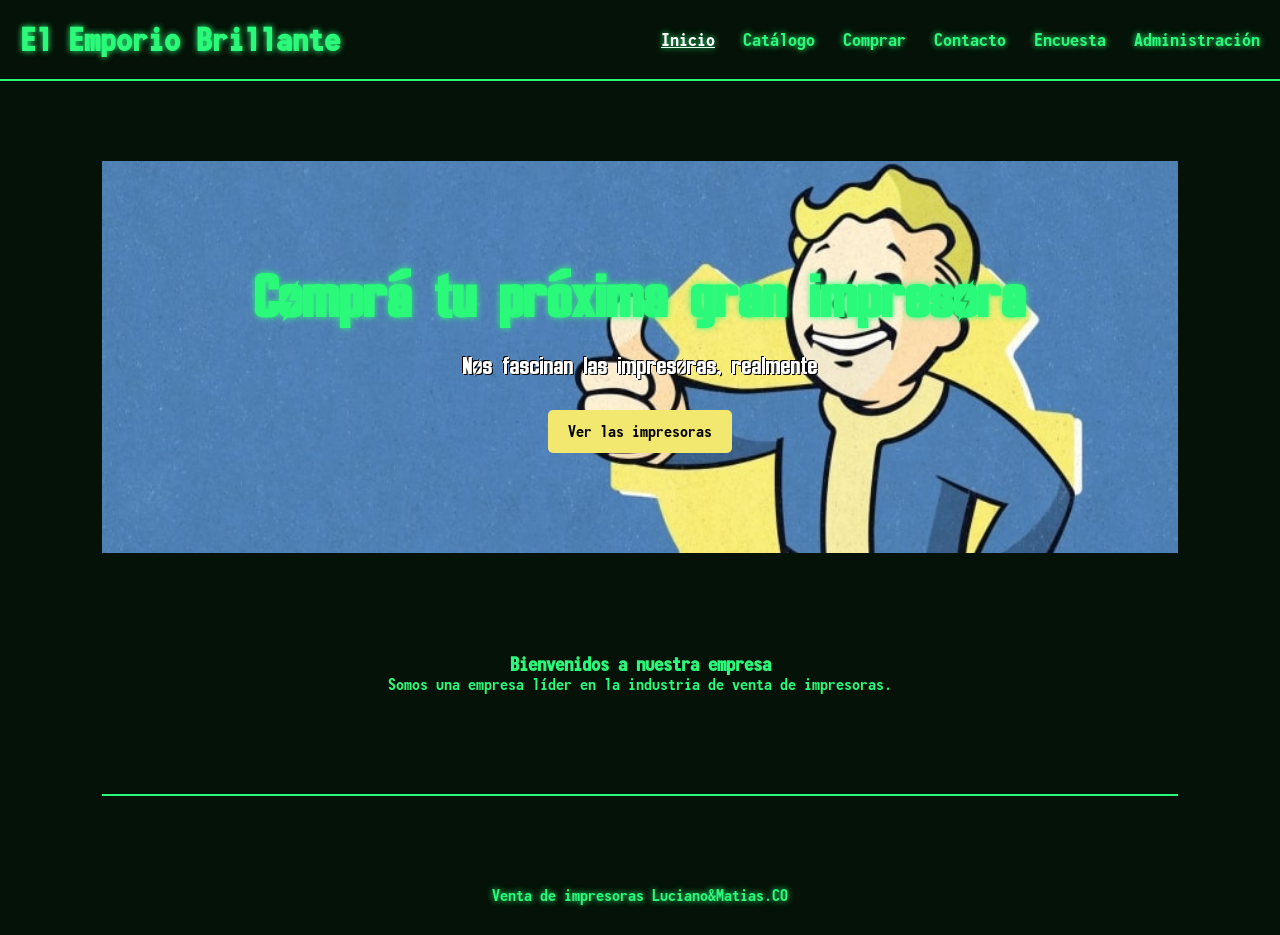
<file: public/index.html>
<!DOCTYPE html>
<html lang="es">
<head>
    <meta charset="UTF-8">
    <meta name="viewport" content="width=device-width, initial-scale=1.0">
    <title>El Emporio Brillante | Venta de impresoras</title>
    <meta name="description" content="Venta de impresoras y servicios técnicos.">
    <link rel="stylesheet" href="css/estilos.css">
</head>
<body>
    <header>
        <h1>El Emporio Brillante</h1>
        <nav aria-label="Principal"> <!-- acá le damos un nombre, para que acceda el lector de pantalla-->
            <a href="#inicio">Inicio</a> <!--colocar # es por el id-->
            <a href="#catalogo">Catálogo</a>
            <a href="#comprar">Comprar</a>
            <a href="#contacto">Contacto</a>
            <a href="#encuesta">Encuesta</a>
            <a href="#admin">Administración</a>
        </nav>
    </header>

    <main>
        <p id="estado" aria-live="polite"></p> <!-- interrumpe, amablemente, por ahora está vacío-->
        
        <section id="v-inicio" class="pagina"> <!-- esto crea una sección temática del documento-->
            <div class="portada">
                <h2 tabindex="-1">Comprá tu próxima gran impresora</h2> <!-- el uso de tabindex -1 es interesante, permite ser utilizado como foco
                pero no es accesible con tab (normalmente), se accede a él en caso de sección, tmb se puede programar el acceso a este-->
                <p>Nos fascinan las impresoras, realmente</p>
                <a class="boton" href="#catalogo">Ver las impresoras</a>
            </div>
            <div class="bienvenida">
                <h3>Bienvenidos a nuestra empresa</h3>
                <p>Somos una empresa líder en la industria de venta de impresoras.</p>
            </div>
        </section>

        <section id="v-catalogo" class="pagina" hidden> <!-- el atributo hidden oculta toda la sección, tampoco se lo muestra al lector de pantalla-->
            <h2 tabindex="-1">Impresoras que tenemos</h2>
            <p>Estas son algunas de nuestras mejores impresoras.</p>
            <div class="tabla-scroll" role="region" aria-label="Catálogo de impresoras" aria-live="polite" tabindex="0"> <!--permite aplicar css al contenedor, permite desplazar horizontalmente la tabla si es demasiado larga
                role="region" permite identificar que el contenedor es una región identificable, aria-label le da un nombre
                aria-live="polite" anuncia los cambio dinámicos y tabindex="0" permite que el contenedor reciba el foco mediante tab-->
                <table>
                    <caption>Catálogo de impresoras disponibles</caption> <!-- le da una descripción a la tabla, para ayudar a identificarla-->
                    <thead>
                        <tr>
                            <th scope="col">Imagen</th> <!-- el scope col significa que el encabezado es una columna-->
                            <th scope="col">Nombre</th>
                            <th scope="col">Categoría</th>
                            <th scope="col">Descripción</th>
                            <th scope="col">Precio</th>
                            <th scope="col">Acción</th>
                        </tr>
                    </thead>
                    <tbody id="tbodyCatalogo"></tbody> <!-- contiene las filas correspondientes a los datos de la tabla
                    está vacío porque las filas se generan dinamicamente en el js-->
                </table>
            </div>
        </section>

        <section id="v-producto" class="pagina producto" hidden><!-- el atributo hidden oculta toda la sección-->
            <img id="prodImg" alt="" hidden>
            <article>
                <h2 tabindex="-1" id="prodNombre">Producto</h2>
                <p class="precio" id="prodPrecio"></p> <!-- va a mostrar algo con js, por eso está vacío-->
                <p id="prodDesc"></p>
                <a class="boton" href="#comprar">Comprar</a>
            </article>
        </section>

        <section id="v-comprar" class="pagina" hidden><!-- el atributo hidden oculta toda la sección-->
            <h2 tabindex="-1">Formulario de compra</h2>
            <p>Completá tus datos para solicitar el producto o servicio.</p>
            <form id="formCompra" novalidate>
                <fieldset> <!--agrupa campos relacionados dentro de un formulario, organiza visual y semánticamente los datos-->
                    <legend>Datos del cliente</legend> <!-- es el titulo del grupo-->
                    <label for="cp-nombre">Nombre completo</label> <!--etiqueta descriptiva, ese for es para un elemento con id cp-nombre (el de abajo)-->
                    <input type="text" id="cp-nombre" autocomplete="name"> <!--autocomplete indica al navegador que este campo es el nombre comleto de una persona
                    y puede completarlo automáticamente-->
                    <label for="cp-direction">Dirección</label>
                    <input type="text" id="cp-direction" autocomplete="street-address"> <!-- estos autocomplete es para que el navegador
                    lo complete con datos guardados-->
                    <label for="cp-telefono">Teléfono</label>
                    <input type="text" id="cp-telefono" autocomplete="tel">
                    <label for="cp-email">E-mail</label>
                    <input type="email" id="cp-email" autocomplete="email">
                </fieldset>
                <fieldset>
                    <legend>Medio de pago</legend> <!--otro titulo del grupo-->
                    <label for="cp-pago">Selecioná un medio de pago</label>
                    <select id="cp-pago">
                        <option value="">Seleccionar</option>
                        <option value="efectivo">Efectivo</option>
                        <option value="transferencia">Transferencia bancaria</option>
                        <option value="tarjeta">Tarjeta</option>
                    </select>
                </fieldset>
                <fieldset>
                    <legend>Productos y servicios (cantidad)</legend>
                    <div id="listaItems"></div> <!--luego se modifica con js-->
                </fieldset>
                <fieldset>
                    <legend>Cupón de descuento</legend>
                    <label for="cupon">Ingresá tu código de descuento</label>
                    <input type="text" id="cupon" placeholder="Ej: UCP10"> <!--placeholder muestra un texto de ejemplo-->
                    <button type="button" id="btnCupon">Validar cupón</button> <!--es un boton normal que no envía automáticamente el formulario-->
                </fieldset>
                <p class="total">Total estimado: $<span id="total">0</span></p> <!-- span es un contenedor en línea -->
                <button type="submit">Confirmar compra</button>
            </form>
        </section>

        <section id="v-contacto" class="pagina" hidden>
            <h2 tabindex="-1">Contacto y consultas</h2>
            <p>Contanos que necesitás y te respondemos.</p>
            <form id="formContacto" novalidate> <!-- novalidate lo que hace es apagar la validación de los inputs al ejecutar su envío-->
                <label for="ct-nombre">Nombre completo</label>
                <input type="text" id="ct-nombre" autocomplete="name">
                <label for="ct-email">E-mail</label>
                <input type="email" id="ct-email" autocomplete="email" placeholder="tucorreo@ejemplo.com">
                <label for="ct-servicio">Servicio o producto de interés</label>
                <select id="ct-servicio">
                <option value="">Seleccionar</option> <!-- option es para seleccionar opciones-->
                <option value="pantalla">Reparación de pantalla</option>
                <option value="bateria">Cambio de batería</option>
                <option value="notebook">Limpieza de notebook</option>
                <option value="pc">Formateo de PC</option>
                <option value="impresora">Compra de impresora</option>
            </select>
            <label for="ct-consulta">Consulta</label> <!-- etiqueta al campo como consulta-->
            <textarea id="ct-consulta" maxlength="2000" placeholder="Escribí tu consulta acá"></textarea> <!-- text area crea un campo de varías líneas
            maxlegth limita lo caracteres a 2000-->
            <button type="submit">Enviar consulta</button>
            </form>
        </section>

        <section id="v-encuesta" class="pagina" hidden>
            <h2 tabindex="-1">Encuesta de satisfacción</h2>
            <p>Contanos cómo fue tu experiencia. Te lleva menos de un minuto.</p>
            <form id="formEncuesta" novalidate>
                <fieldset>
                    <legend>¿Qué tan satisfecho/a quedaste con el servicio?</legend>
                    <div class="opciones">
                        <label><input type="radio" name="satisfaccion" value="1"> 1 - Muy insatisfecho</label>
                        <label><input type="radio" name="satisfaccion" value="2"> 2 - Insatisfecho</label>
                        <label><input type="radio" name="satisfaccion" value="3"> 3 - Neutral</label>
                        <label><input type="radio" name="satisfaccion" value="4"> 4 - Satisfecho</label>
                        <label><input type="radio" name="satisfaccion" value="5"> 5 - Muy satisfecho</label>
                    </div>
                </fieldset>
                <fieldset>
                    <legend>¿Nos recomendarías a un amigo?</legend>
                    <div class="opciones">
                        <label><input type="radio" name="recomienda" value="Sí"> Sí</label>
                        <label><input type="radio" name="recomienda" value="Tal vez"> Tal vez</label>
                        <label><input type="radio" name="recomienda" value="No"> No</label>
                    </div>
                </fieldset>
                <fieldset>
                    <legend>Comentarios (opcional)</legend>
                    <label for="comentario" class="oculto">Comentarios</label>
                    <textarea id="comentario" maxlength="200" placeholder="Contanos qué te gustó y qué podemos mejorar"></textarea>
                    <p id="contador">200 caracteres restantes</p>
                </fieldset>
                <button type="submit">Enviar encuesta</button>
            </form>
        </section>

        <section id="v-admin" class="pagina" hidden>
            <h2 tabindex="-1">Administración</h2>

            <form id="formLogin" novalidate>
                <div id="adminLogin">
                    <label for="lg-usuario">Usuario</label>
                    <input type="text" id="lg-usuario" autocomplete="username">
                    <label for="lg-password">Contraseña</label>
                    <input type="password" id="lg-password" autocomplete="current-password"> <!--oculta visualmente los caracteres que escribe el usuario-->
                    <button type="submit">Ingresar</button>
                </div>
            </form>

            <div id="adminPanel" hidden>
                <p>Sesión iniciada como <strong id="adminUsuario"></strong>. <button type="button" id="btnLogout">Cerrar sesión</button></p> 
                <!-- strong establece un texto con importancia semántica que usualmente aparece en negrita-->

                <form id="formProducto" novalidate>
                    <fieldset>
                        <legend>Producto (alta / edición)</legend>
                        <input type="hidden" id="pr-id"> <!--type hidden crea un campo oculto visualmente 
                        ip= pr-id permite acceder a él a través de js-->
                        <label for="pr-nombre">Nombre</label>
                        <input type="text" id="pr-nombre" maxlength="100"> <!--maxlength limita el nombre a 100 caracteres-->
                        <label for="pr-tipo">Tipo</label>
                        <select id="pr-tipo">
                            <option value="impresora">Impresora</option>
                            <option value="servicio">Servicio</option>
                        </select>
                        <label for="pr-categoria">Categoría</label>
                        <input type="text" id="pr-categoria" maxlength="50">
                        <label for="pr-descripcion">Descripción</label>
                        <textarea id="pr-descripcion" maxlength="500"></textarea>
                        <label for="pr-precio">Precio</label>
                        <input type="number" id="pr-precio" min="0" step="0.01"> <!--min establece un mínimo en 0, step es con incremento de 0.01-->
                        <label for="pr-imagen">Archivo de imagen (carpeta imagenes/)</label>
                        <input type="text" id="pr-imagen" maxlength="100" placeholder="impresora.jpg">
                        <button type="submit">Guardar producto</button>
                    </fieldset>
                </form>

                <form id="formNuevoUsuario" novalidate>
                    <fieldset>
                        <legend>Registrar nuevo administrador</legend>
                        <label for="nu-usuario">Nuevo usuario</label>
                        <input type="text" id="nu-usuario" maxlength="50" autocomplete="off">
                        <label for="nu-password">Contraseña (mínimo 8 caracteres)</label>
                        <input type="password" id="nu-password" autocomplete="new-password">
                        <button type="submit">Crear administrador</button>
                    </fieldset>
                </form>

                <div class="tabla-scroll" role="region" aria-label="Todos los productos" aria-live="polite" tabindex="0">
                <!--tabla-scroll permite aplicar estilos, role identifica una región de contenido-->
                    <table>
                        <caption>Todos los productos</caption>
                        <thead><tr>
                            <th scope="col">Imagen</th><th scope="col">Nombre</th><th scope="col">Categoría</th>
                            <th scope="col">Descripción</th><th scope="col">Precio</th><th scope="col">Acciones</th>
                        </tr></thead>
                        <tbody id="tbodyAdmin"></tbody>
                    </table>
                </div>
            </div>
        </section>
    </main>

    <footer>
        <p>Venta de impresoras Luciano&amp;Matias.CO</p> <!-- se coloca &amp; para representar &-->
    </footer>

    <script src="js/app.js"></script> <!--esto conecta con el js-->
</body>
</html>
</file>
<file: public/css/estilos.css>
@font-face { /*permite incorporar fuentes externas a la página web*/
  font-family: "Overseer";
  src: url("../fuentes/Overseer.otf");
  font-display: swap; /*esto lo que hace es permitir mostrar una fuente alternativa
  mientras se descarga la personalizada*/
}
@font-face {
  font-family: "Monofonto";
  src: url("../fuentes/Monofonto.otf");
  font-display: swap;
}

:root { /*selecciona <html>*/
  --fondo: #041207; /*estas son variables css personalizadas*/
  --verde: #2bf979;
  --amarillo: #f2e870;
  --rojo: #ff4d4d;
}
* {
  margin: 0; /*elimina los margenes externos predeterminados de los elementos*/
  padding: 0; /*elimina los espacios internos predeterminados*/
  box-sizing: border-box; /*esta propiedad modifica como se calcula el tamaño de los elementos
  por defecto css utiliza content-box*/
}
[hidden] { /*selecciona todos los elementos que tengan el atributo html hidden*/
  display: none !important; /*display none elimina visualmente el elemento y el espacio que ocuparía
  !important obliga a priorizar esta declaración frente a otras de display que entren en conflicto*/
}

body {
  font-family: Monofonto, monospace; /*si no se puede cargar monofonto utliza monospace*/
  background: var(--fondo);
  color: #fff;
}
h2[tabindex="-1"]:focus { /*selecciona todos los encabezados de nivel 2 que tengan tabindex -1
    y focus selecciona el elemento cuando recibe el foco*/
  outline: none; /*esto elimina el contorno visual que normalmente aparece cuando el elemento recibe foco*/
}

/* accesibilidad */
a:focus-visible, /*mejora la navegación mediante teclado*/
button:focus-visible,
input:focus-visible,
select:focus-visible,
textarea:focus-visible,
[tabindex="0"]:focus-visible { 
  outline: 3px solid #fff; /*cuando nos desplazamos entre los botones crea
  un contorno blanco de 3 pixeles*/
  outline-offset: 3px; /*separa el contorno 3 pixeles del borde del elemento*/
}

.oculto { /*esta clase oculta visualmetne un contenido sin eliminarlo del acceso de tecnologías de asistencia*/
  position: absolute; /*saca el elemento del flujo normal del documento y permite posicionarlo respecto de su contenedor de posicionamiento*/
  width: 1px;
  height: 1px;
  overflow: hidden; /*oculta cualquier contenido que sobresalga de las dimensiones del elemento*/
  clip: rect(0 0 0 0); /*recorta visualmente el elemento para que no se vea su contenido*/
  white-space: nowrap; /*evita que el texto se divida en varias líneas*/
}

header,
footer {
  background: var(--fondo);
  color: var(--verde);
  text-shadow: 0 0 6px var(--verde); /*agrega resplando al texto*/
}
header {
  display: flex; /*activa flexbox*/
  flex-wrap: wrap; /*permite que los elementos pasen a otra línea cuando no tienen suficiente espacio horizontal*/
  gap: 10px; /*una separación de 10px entre elementos hijos*/
  justify-content: space-between;
  align-items: center;
  padding: 20px;
  border-bottom: 2px solid var(--verde);
}
footer {
  padding: 30px 20px;
  text-align: center;
}
nav a {
  color: var(--verde);
  text-decoration: none; /*elimina el subrayado*/
  font-size: 18px;
  margin-left: 20px;
}
nav a:hover, /*se activa cuando pasamos el cursor por encima de un enlace*/
nav a[aria-current="page"] { /*selecciona el enlace que tiene el atributo aria-current="page"*/
  color: #fff;
  text-decoration: underline;
}

a {
  color: var(--verde);
}
.boton,
button {
  display: inline-block;
  background: var(--amarillo);
  color: #000101;
  border: none;
  border-radius: 5px;
  padding: 12px 20px;
  font-family: Monofonto, monospace;
  font-size: 16px;
  text-decoration: none;
  cursor: pointer;
}
button:disabled { /*selecciona todos los botones deshabilitados*/
  opacity: 0.6; /*les coloca una opacidad al 60%*/
  cursor: wait; /*muestra el cursor en espera*/
}

#estado {
  max-width: 600px;
  margin: 20px auto 0;
}
.mensaje-error,
.mensaje-exito {
  padding: 10px;
  border: 1px solid;
}
.mensaje-error {
  color: var(--rojo);
  background: rgba(255, 77, 77, 0.1); /*define colores con transarencia*/
}
.mensaje-exito {
  color: var(--verde);
  background: rgba(43, 249, 121, 0.1);
}

.portada {
  background: url("../imagenes/vault_boy.jpg") center / cover no-repeat; /* que la imagen cubra todo el espacio disponible
  y no se repita*/
  text-align: center;
  padding: 100px 20px;
}
.portada h2 {
  font-family: Overseer, sans-serif;
  font-size: clamp(32px, 6vw, 60px); /*clamp establece un tamaño adaptable*/
  margin-bottom: 20px;
  text-shadow:
    -1px -1px 0 #000,
    1px -1px 0 #000,
    -1px 1px 0 #000,
    1px 1px 0 #000;
}
.portada p {
  font-family: Overseer, sans-serif;
  font-size: 25px;
  margin-bottom: 30px;
  text-shadow:
    1px 1px 0 #000,
    -1px -1px 0 #000;
}
.bienvenida {
  color: var(--verde);
  text-align: center;
  padding: 100px 20px;
  border-bottom: 2px solid var(--verde);
}

.pagina {
  padding: 60px 8%;
  text-align: center;
}
.pagina h2,
legend {
  color: var(--verde);
  text-shadow: 0 0 6px var(--verde);
}
.pagina form {
  max-width: 600px;
  margin: 30px auto 0;
  text-align: left;
}
fieldset {
  border: 2px solid var(--verde);
  border-radius: 6px;
  padding: 20px;
  margin-bottom: 25px;
}
legend {
  padding: 0 10px;
  font-size: 18px;
}
label {
  display: block;
  margin-top: 15px;
}
input,
select,
textarea {
  width: 100%;
  padding: 8px;
  margin-top: 5px;
  background: var(--fondo);
  color: #fff;
  border: 1px solid var(--verde);
  font-family: Monofonto, monospace;
  font-size: 16px;
}
input::placeholder,
textarea::placeholder {
  color: #8fbf9f;
}
textarea {
  min-height: 120px;
  resize: vertical;
}
input[type="radio"] {
  width: 18px;
  height: 18px;
  accent-color: var(--verde);
  margin: 0;
}
form button[type="submit"],
#btnCupon,
#btnLogout {
  margin-top: 20px;
}
.total {
  font-size: 20px;
  color: var(--verde);
  margin-top: 10px;
}

.tabla-scroll {
  overflow-x: auto;
  margin-top: 30px;
}
table {
  width: 100%;
  border: 2px solid var(--verde);
  border-collapse: collapse;
}
caption {
  padding: 10px;
  color: var(--verde);
}
th,
td {
  border: 1px solid var(--verde);
  padding: 10px;
}
th {
  color: var(--verde);
}
td img {
  max-width: 100px;
  height: auto;
}
td button {
  margin: 2px;
  padding: 8px 12px;
}

.opciones {
  display: flex;
  flex-wrap: wrap;
  gap: 10px;
}
.opciones label {
  flex: 1 1 150px;
  display: flex;
  align-items: center;
  gap: 10px;
  margin: 0;
  padding: 10px 12px;
  border: 1px solid #1c8a4a;
  border-radius: 4px;
  cursor: pointer;
}
.opciones label:has(input:checked) {
  background: rgba(43, 249, 121, 0.12);
  border-color: var(--verde);
}
fieldset.sin-responder {
  border-color: var(--rojo);
}
fieldset.sin-responder legend {
  color: var(--rojo);
  text-shadow: none;
}
#contador {
  margin-top: 8px;
  text-align: right;
  color: var(--verde);
}
#contador.poco {
  color: var(--amarillo);
}

.producto {
  max-width: 1000px;
  margin: 40px auto;
  display: flex;
  flex-direction: column;
  align-items: center;
  gap: 40px;
  text-align: left;
}
.producto img {
  width: min(500px, 100%);
  height: auto;
  border-radius: 10px;
}
.producto .precio {
  font-size: 28px;
  margin: 15px 0;
}
.producto p {
  margin-bottom: 20px;
}
@media (min-width: 900px) {
  .producto {
    flex-direction: row;
    align-items: flex-start;
  }
}
</file>
